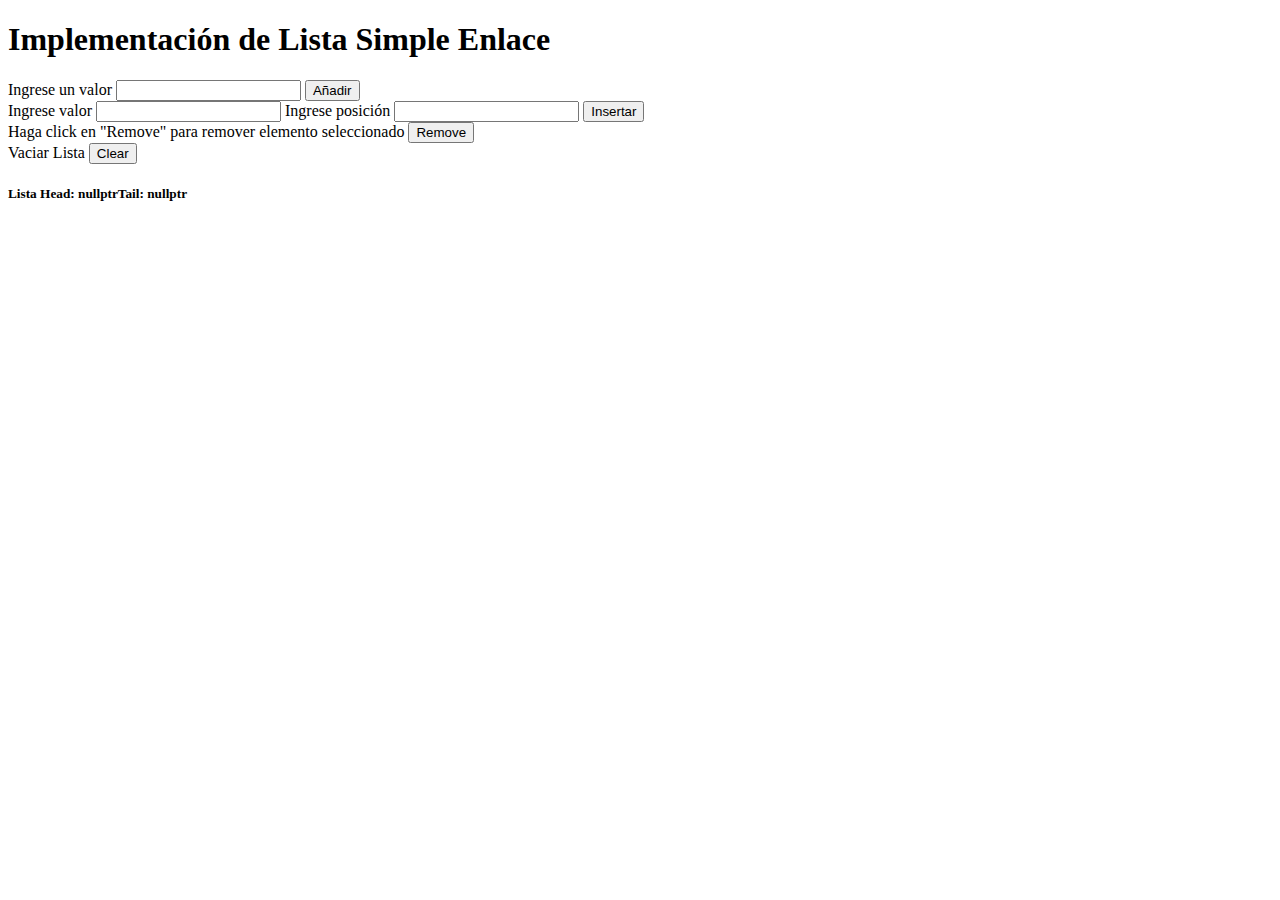
<file: STL/flist.html>
<!DOCTYPE html>
<html lang="en">

<head>
    <meta charset="UTF-8">
    <meta name="viewport" content="width=device-width, initial-scale=1.0">
    <title>Forward List</title>
</head>

<body>
    <div id="title"><h1>Implementación de Lista Simple Enlace</h1></div>
    <div id="gui">
        <div class="container text-center">
            <div class="row">
                <div class="col-8">
                    <div class="input-group">
                        <span class="input-group-text">Ingrese un valor</span>
                        <input type="text" class="form-control" id="flistValueAdd" aria-describedby="inputGroup-sizing-sm">
                        <button class="btn btn-outline-primary" id="btnfListAdd" type="button">Añadir</button>
                    </div>
                    <div class="input-group">
                        <span class="input-group-text">Ingrese valor</span>
                        <input type="text" class="form-control" id="flistInsertValue" aria-describedby="inputGroup-sizing-sm">
                        <span class="input-group-text">Ingrese posición</span>
                        <input type="text" class="form-control" id="flistInsertPosition" aria-describedby="inputGroup-sizing-sm">
                        <button class="btn btn-outline-primary" id="btnfListInsert" type="button">Insertar</button>
                    </div>
                    <div class="input-group">
                        <span class="input-group-text">Haga click en "Remove" para remover elemento seleccionado</span>
                        <button class="btn btn-outline-primary" id="btnfListRemove" type="button">Remove</button>
                    </div>
                    <div class="input-group">
                        <span class="input-group-text">Vaciar Lista</span>
                        <button class="btn btn-outline-primary" id="btnClearFList" type="button">Clear</button>
                    </div>
                </div>
                <div class="col-4">
                    <H5>Lista <span class="badge bg-secondary">Head: <span id="flistHead">nullptr</span></span><span class="badge bg-secondary">Tail: <span id="flistTail">nullptr</span></span></H5>
                    <div id="flist"></div>
                </div>
            </div>
        </div>
    </div>
    <script type="text/javascript">
    let stl_flist = [];
    
    const head_tail_flist = () => {
        let head_ = $("#flistHead");
        (stl_flist.length < 1) ? head_.text("nullptr"): head_.text(stl_flist[0].address);
        let tail_ = $("#flistTail");
        (stl_flist.length < 1) ? tail_.text("nullptr"): tail_.text(stl_flist[stl_flist.length - 1].address);
    }

    const updatefList = () => {
        let listDiv = $("#flist");
        listDiv.empty();
        for (let i = 0; i < stl_flist.length; i++) {
            let nodeDiv = $("<div>").addClass("flist-node").attr('onclick', 'chooseNodeFL(this)').text(stl_flist[i].value);
            let addressDiv = $("<div>").addClass("flist-node-address").append(`<h6><span class="badge text-bg-primary">Address: ` + stl_flist[i].address + `</span></h6>`);
            nodeDiv.append(addressDiv);
            if (i < stl_flist.length) {
                let next_ = (stl_flist[i + 1]?.address == undefined) ? "nullptr" : stl_flist[i + 1].address;
                let nextAddressDiv = $("<div>").addClass("flist-node-address").append(`<h6><span class="badge text-bg-info">Next: ` + next_ + `</span></h6>`);

                nodeDiv.append(nextAddressDiv);
            }
            listDiv.append(nodeDiv);
        }
        head_tail_flist();
    }

    $('#btnfListAdd').on('click', () => {
        let value = $("#flistValueAdd").val();
        if(value != '') {
            let address = random_address();
            let nextAddress = "nullptr";

            if (stl_flist.length > 0) {
                stl_flist[stl_flist.length-1].prevAddress = address;
            }

            stl_flist.push({value: value, address: address, nextAddress: nextAddress});
            $("#flistValueAdd").val('');
            updatefList();
        }
    });

    $('#btnfListInsert').on('click', () => {
        let value = $("#flistInsertValue").val();
        let index = parseInt($("#flistInsertPosition").val());
        if(value != '' && index <= stl_flist.length) {
            let address = random_address();
            let nextAddress = index < stl_flist.length ? stl_flist[index].address : "nullptr";

            if (index > 0)
                stl_flist[index - 1].nextAddress = address;

            stl_flist.splice(index, 0, {value: value, address: address, nextAddress: nextAddress});
            $("#flistInsertValue").val('');
            $("#flistInsertPosition").val('');
            updatefList();
        }
    });

    $('#btnClearFList').on('click', () => {
        stl_flist = [];
        updatefList();
    });

    $('#btnfListRemove').on('click', () => {
        let index = $('.flist-node.selected').index();
        if (index >= 0 && index < stl_flist.length) {
            if (index > 0) {
                stl_flist[index - 1].nextAddress = stl_flist[index].nextAddress;
            }
            stl_flist.splice(index, 1);
            updatefList();
        }
    });

    const chooseNodeFL = (node_) => {
        let thisNode = $(node_);
        if (thisNode.hasClass('selected'))
            $(node_).removeClass('selected');
        else 
            $(node_).addClass('selected');
    }
    </script>
</body>

</html>
</file>
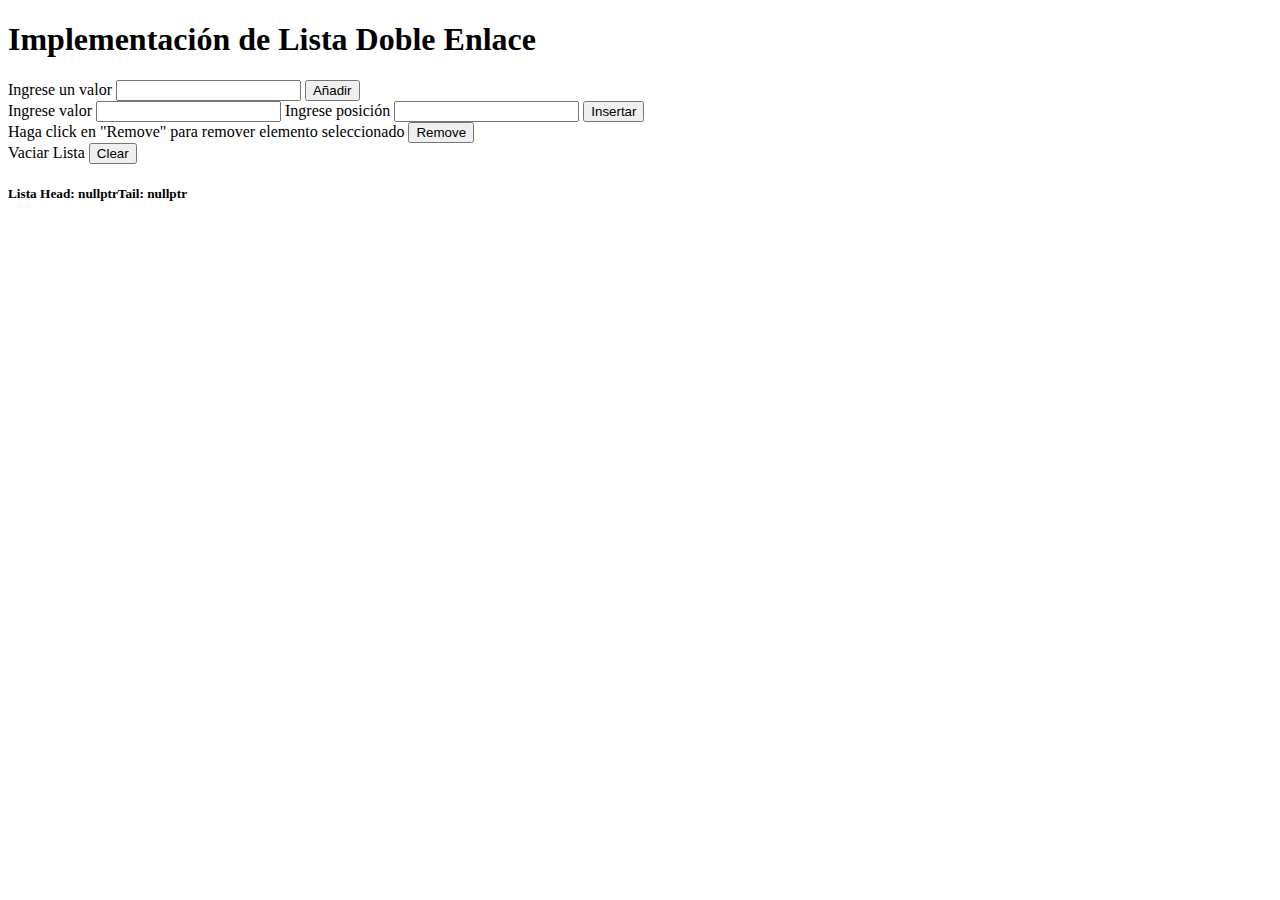
<file: STL/list.html>
<!DOCTYPE html>
<html lang="en">

<head>
    <meta charset="UTF-8">
    <meta name="viewport" content="width=device-width, initial-scale=1.0">
    <title>List</title>
</head>

<body>
    <div id="title"><h1>Implementación de Lista Doble Enlace</h1></div>
    <div id="gui">
        <div class="container text-center">
            <div class="row">
                <div class="col-8">
                    <div class="input-group">
                        <span class="input-group-text">Ingrese un valor</span>
                        <input type="text" class="form-control" id="listValueAdd" aria-describedby="inputGroup-sizing-sm">
                        <button class="btn btn-outline-primary" id="btnListAdd" type="button">Añadir</button>
                    </div>
                    <div class="input-group">
                        <span class="input-group-text">Ingrese valor</span>
                        <input type="text" class="form-control" id="listInsertValue" aria-describedby="inputGroup-sizing-sm">
                        <span class="input-group-text">Ingrese posición</span>
                        <input type="text" class="form-control" id="listInsertPosition" aria-describedby="inputGroup-sizing-sm">
                        <button class="btn btn-outline-primary" id="btnListInsert" type="button">Insertar</button>
                    </div>
                    <div class="input-group">
                        <span class="input-group-text">Haga click en "Remove" para remover elemento seleccionado</span>
                        <button class="btn btn-outline-primary" id="btnListRemove" type="button">Remove</button>
                    </div>
                    <div class="input-group">
                        <span class="input-group-text">Vaciar Lista</span>
                        <button class="btn btn-outline-primary" id="btnClearList" type="button">Clear</button>
                    </div>
                </div>
                <div class="col-4">
                    <H5>Lista <span class="badge bg-secondary">Head: <span id="listHead">nullptr</span></span><span class="badge bg-secondary">Tail: <span id="listTail">nullptr</span></span></H5>
                    <div id="list"></div>
                </div>
            </div>
        </div>
    </div>
    <script type="text/javascript">
    let stl_list = [];
    
    const head_tail_list = () => {
        let head_ = $("#listHead");
        (stl_list.length < 1) ? head_.text("nullptr"): head_.text(stl_list[0].address);
        let tail_ = $("#listTail");
        (stl_list.length < 1) ? tail_.text("nullptr"): tail_.text(stl_list[stl_list.length - 1].address);
    }

    const updateList = () => {
        let listDiv = $("#list");
        listDiv.empty();
        for (let i = 0; i < stl_list.length; i++) {
            let nodeDiv = $("<div>").addClass("list-node").attr('onclick', 'chooseNodeF(this)').text(stl_list[i].value);
            let addressDiv = $("<div>").addClass("list-node-address").append(`<h6><span class="badge text-bg-primary">Address: ` + stl_list[i].address + `</span></h6>`);
            nodeDiv.append(addressDiv);
            if (i < stl_list.length) {
                let next_ = (stl_list[i + 1]?.address == undefined) ? "nullptr" : stl_list[i + 1].address,
                    prev_ =  (stl_list[i - 1]?.address == undefined) ? "nullptr" : stl_list[i - 1].address;
                let nextAddressDiv = $("<div>").addClass("list-node-address").prepend(`<h6><span class="badge text-bg-info">Previous: ` + prev_ + `</span></h6>`).append(`<h6><span class="badge text-bg-info">Next: ` + next_ + `</span></h6>`);

                nodeDiv.append(nextAddressDiv);
            }
            listDiv.append(nodeDiv);
        }
        head_tail_list();
    }

    $('#btnListAdd').on('click', () => {
        let value = $("#listValueAdd").val();
        if(value != '') {
            let address = random_address();
            let nextAddress = "nullptr",
                prevAddress = "nullptr";

            if (stl_list.length > 0) {
                stl_list[stl_list.length-1].prevAddress = address;
            }

            stl_list.push({value: value, address: address, prevAddress: prevAddress, nextAddress: nextAddress});
            $("#listValueAdd").val('');
            updateList();
        }
    });

    $('#btnListInsert').on('click', () => {
        let value = $("#listInsertValue").val();
        let index = parseInt($("#listInsertPosition").val());
        if(value != '' && index <= stl_list.length) {
            let address = random_address();
            let nextAddress = index < stl_list.length ? stl_list[index]?.address : "nullptr",
                prevAddress = index < stl_list.length ? stl_list[index - 1]?.address : "nullptr";

            if (index > 0 && index < stl_list.length) {
                stl_list[index - 1].prevAddress = address;
                stl_list[index + 1].nextAddress = address;
            }

            stl_list.splice(index, 0, {value: value, address: address, prevAddress: prevAddress, nextAddress: nextAddress});
            $("#listInsertValue").val('');
            $("#listInsertPosition").val('');
            updateList();
        }
    });

    $('#btnClearList').on('click', () => {
        stl_list = [];
        updateList();
    });
    
    $('#btnListRemove').on('click', () => {
        let index = $('.list-node.selected').index();
        if (index >= 0 && index < stl_list.length) {
            if (index > 0) {
                stl_list[index - 1].nextAddress = stl_list[index].nextAddress;
            }
            stl_list.splice(index, 1);
            updateList();
        }
    });

    const chooseNodeF = (node_) => {
        let thisNode = $(node_);
        if (thisNode.hasClass('selected'))
            $(node_).removeClass('selected');
        else 
            $(node_).addClass('selected');
    }
    </script>
</body>

</html>
</file>
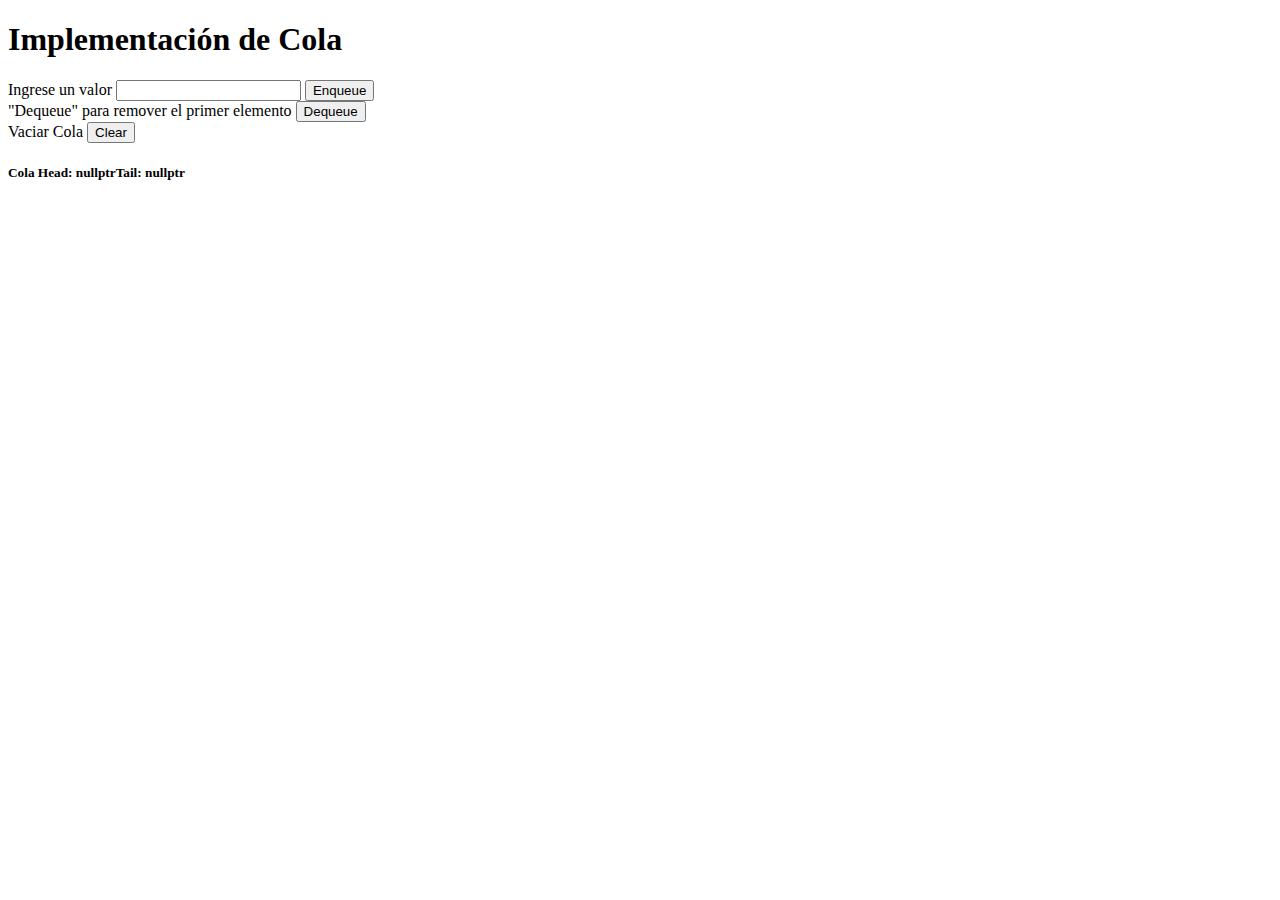
<file: STL/queue.html>
<!DOCTYPE html>
<html lang="en">

<head>
    <meta charset="UTF-8">
    <meta name="viewport" content="width=device-width, initial-scale=1.0">
    <title>Queue</title>
</head>

<body>
    <div id="title"><h1>Implementación de Cola</h1></div>
    <div id="gui">
        <div class="container text-center">
            <div class="row">
                <div class="col-8">
                    <div class="input-group">
                        <span class="input-group-text">Ingrese un valor</span>
                        <input type="text" class="form-control" id="enqueueValue" aria-describedby="inputGroup-sizing-sm">
                        <button class="btn btn-outline-primary" id="btnEnqueue" type="button">Enqueue</button>
                    </div>
                    <div class="input-group">
                        <span class="input-group-text">"Dequeue" para remover el primer elemento</span>
                        <button class="btn btn-outline-primary" id="btnDequeue" type="button">Dequeue</button>
                    </div>
                    <div class="input-group">
                        <span class="input-group-text">Vaciar Cola</span>
                        <button class="btn btn-outline-primary" id="btnClearQueue" type="button">Clear</button>
                    </div>
                </div>
                <div class="col-4">
                    <H5>Cola <span class="badge bg-secondary">Head: <span id="queueHead">nullptr</span></span><span class="badge bg-secondary">Tail: <span id="queueTail">nullptr</span></span></H5>
                    <div id="queue"></div>
                </div>
            </div>
        </div>
    </div>
    <script type="text/javascript">
    let stl_queue = [];

    const head_tail_queue = () => {
        let head_ = $("#queueHead");
        (stl_queue.length < 1) ? head_.text("nullptr"): head_.text(stl_queue[0].address);
        let tail_ = $("#queueTail");
        (stl_queue.length < 1) ? tail_.text("nullptr"): tail_.text(stl_queue[stl_queue.length - 1].address);
    }

    const updateQueue = () => {
        let queueDiv = $("#queue");
        queueDiv.empty();
        for (let i = 0; i < stl_queue.length; i++) {
            let nodeDiv = $("<div>").addClass("queue-node").text(stl_queue[i].value);
            let addressDiv = $("<div>").addClass("queue-node-address").append(`<h6><span class="badge text-bg-primary">Address: ` + stl_queue[i].address + `</span></h6>`);
            nodeDiv.append(addressDiv);
            
            if (i < stl_queue.length) {
                let next_ = stl_queue[i + 1]?.address == undefined ? "nullptr" : stl_queue[i + 1]?.address;
                let nextAddressDiv = $("<div>").addClass("queue-node-address").append(`<h6><span class="badge text-bg-info">Next: ` + next_ + `</span></h6>`);
                nodeDiv.append(nextAddressDiv);
            }
            
            queueDiv.append(nodeDiv);
        }
        head_tail_queue();
    }

    $('#btnEnqueue').on('click', function() {
        let value = $("#enqueueValue").val();
        if (value != '') {
            let address = random_address();
            stl_queue.push({ value: value, address: address });
            updateQueue();
            $("#enqueueValue").val('');
        }
    });

    $('#btnClearQueue').on('click', () => {
        stl_queue = [];
        updateQueue();
    });

    $('#btnDequeue').on('click', function() {
        stl_queue.shift();
        updateQueue();
    });
    </script>
</body>

</html>
</file>
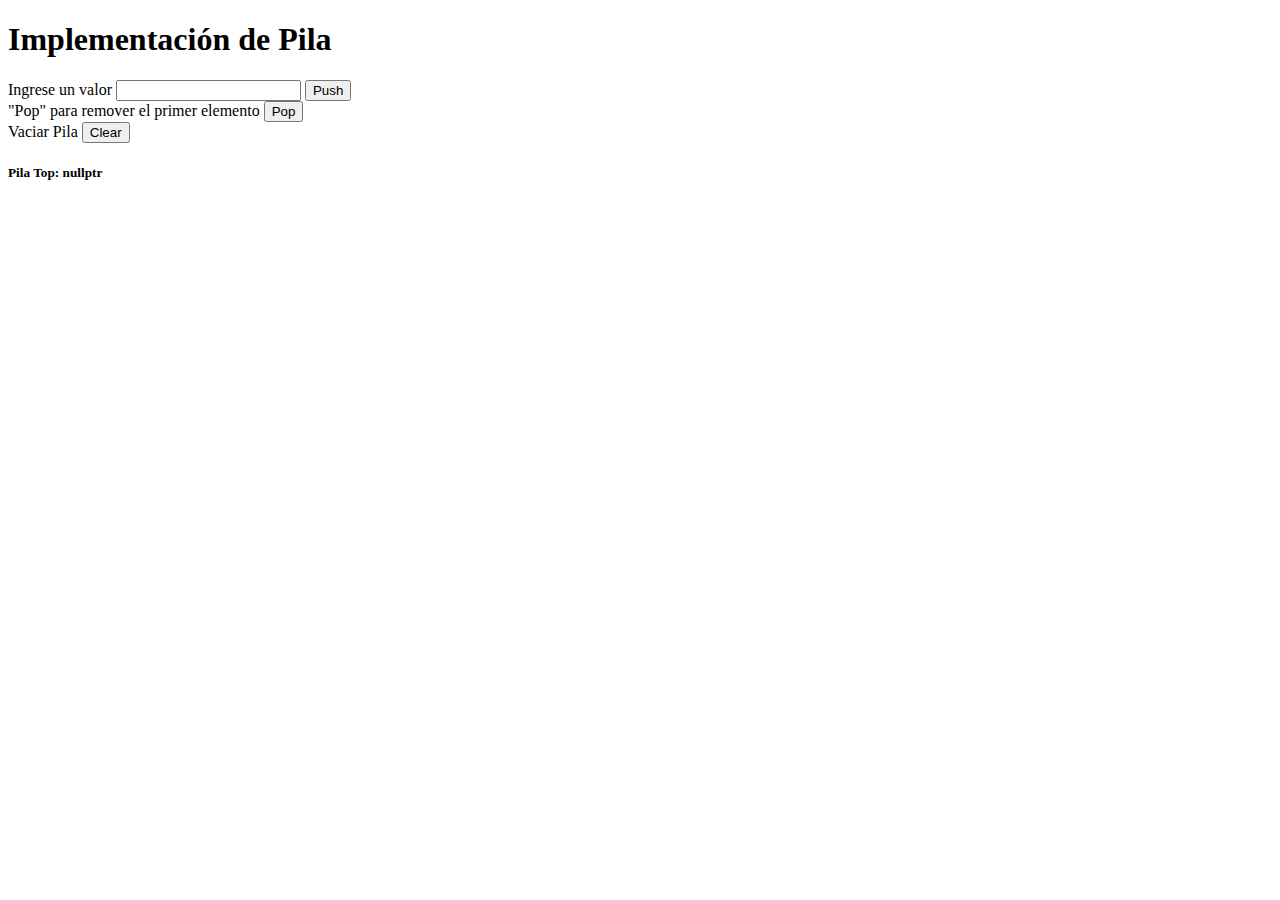
<file: STL/stack.html>
<!DOCTYPE html>
<html lang="en">

<head>
    <meta charset="UTF-8">
    <meta name="viewport" content="width=device-width, initial-scale=1.0">
    <title>Stack</title>
</head>

<body>
    <div id="title"><h1>Implementación de Pila</h1></div>
    <div id="gui">
        <div class="container text-center">
            <div class="row">
                <div class="col-8">
                    <div class="input-group">
                        <span class="input-group-text">Ingrese un valor</span>
                        <input type="text" class="form-control" id="pushValue" aria-describedby="inputGroup-sizing-sm">
                        <button class="btn btn-outline-primary" id="btnPush" type="button">Push</button>
                    </div>
                    <div class="input-group">
                        <span class="input-group-text">"Pop" para remover el primer elemento</span>
                        <button class="btn btn-outline-primary" id="btnPop" type="button">Pop</button>
                    </div>
                    <div class="input-group">
                        <span class="input-group-text">Vaciar Pila</span>
                        <button class="btn btn-outline-primary" id="btnClearStack" type="button">Clear</button>
                    </div>
                </div>
                <div class="col-4">
                    <H5>Pila <span class="badge bg-secondary">Top: <span id="stackTop">nullptr</span></span></H5>
                    <div id="stack"></div>
                </div>
            </div>
        </div>
    </div>
    <script type="text/javascript">
        let stl_stack = [];
        
        const top_stack = () => {
            let myAddress = $("#stackTop");
            (stl_stack.length < 1) ? myAddress.text("nullptr") : myAddress.text(stl_stack[stl_stack.length - 1].address);
        }

        const updateStack = () => {
            let stackDiv = $("#stack");
            stackDiv.empty();
            for (let i = stl_stack.length - 1; i >= 0; i--) {
                let nodeDiv = $("<div>").addClass("stack-node").text(stl_stack[i].value);
                let addressDiv = $("<div>").addClass("stack-node-address").append(`<h6><span class="badge text-bg-primary">Address: `+ stl_stack[i].address +`</span></h6>`);
                nodeDiv.append(addressDiv);

                if (i < stl_stack.length) {
                    let next_ = stl_stack[i - 1]?.address == undefined ? "nullptr" : stl_stack[i - 1]?.address;
                    let nextAddressDiv = $("<div>").addClass("stack-node-address").append(`<h6><span class="badge text-bg-info">Next: `+ next_ +`</span></h6>`);
                    nodeDiv.append(nextAddressDiv);
                }
                
                stackDiv.append(nodeDiv);
            }
            top_stack();
        }

        $('#btnPush').on('click', () => {
            let value = $("#pushValue").val();
            if (value != '') {
                let address = random_address();
                stl_stack.push({ value: value, address: address });
                updateStack();
                $("#pushValue").val('');
            }
        });
        
        $('#btnClearStack').on('click', () => {
            stl_stack = [];
            updateStack();
        });

        $('#btnPop').on('click', () => {
            stl_stack.pop();
            updateStack();
        });
    </script>
</body>

</html>
</file>
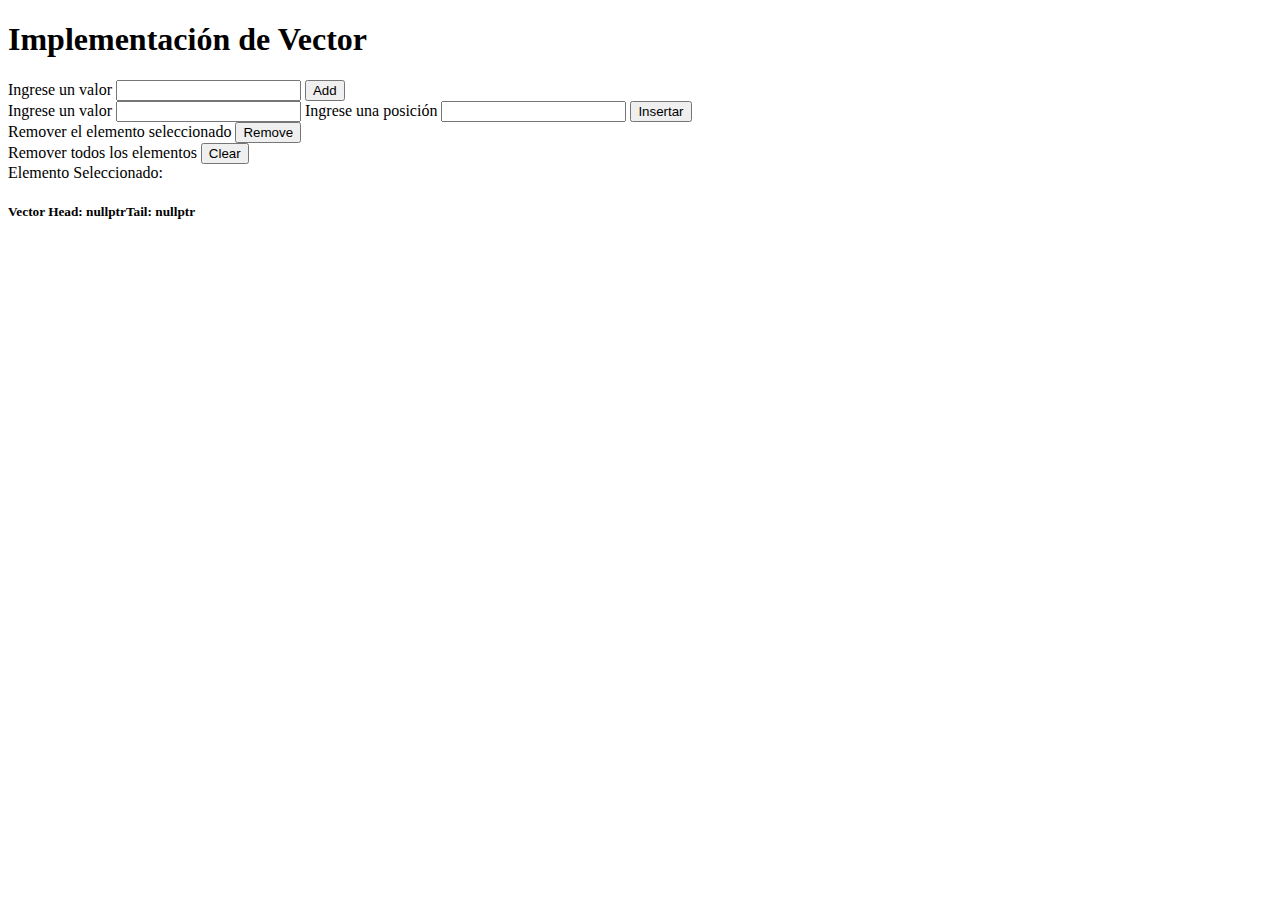
<file: STL/vector.html>
<!DOCTYPE html>
<html lang="en">

<head>
    <meta charset="UTF-8">
    <meta name="viewport" content="width=device-width, initial-scale=1.0">
    <title>Vector</title>
</head>

<body>
    <div id="title"><h1>Implementación de Vector</h1></div>
    <div id="gui">
        <div class="container text-center">
            <div class="row">
                <div class="col-8">
                    <div>
                        <div class="input-group">
                            <span class="input-group-text">Ingrese un valor</span>
                            <input type="text" class="form-control" id="vectorValue" aria-describedby="inputGroup-sizing-sm">
                            <button class="btn btn-outline-primary" id="btnAddVector" type="button">Add</button>
                        </div>
                        <div class="input-group">
                            <span class="input-group-text">Ingrese un valor</span>
                            <input type="text" class="form-control" id="vectorInsertValue" aria-describedby="inputGroup-sizing-sm">
                            <span class="input-group-text">Ingrese una posición</span>
                            <input type="text" class="form-control" id="vectorInsertPosition" aria-describedby="inputGroup-sizing-sm">
                            <button class="btn btn-outline-primary" id="btnVectorInsert" type="button">Insertar</button>
                        </div>
                        <div class="input-group">
                            <span class="input-group-text">Remover el elemento seleccionado</span>
                            <button class="btn btn-outline-primary" id="btnVectorRemove" type="button">Remove</button>
                        </div>
                        <div class="input-group">
                            <span class="input-group-text">Remover todos los elementos</span>
                            <button class="btn btn-outline-primary" id="btnVectorClear" type="button">Clear</button>
                        </div>
                    </div>
                    <span class="badge rounded-pill text-bg-info">Elemento Seleccionado: <span id="vectorData"></span></span>
                </div>
                <div class="col-4">
                    <H5>Vector <span class="badge bgd-secondary">Head: <span id="vectorHead">nullptr</span></span><span class="badge bg-secondary">Tail: <span id="vectorTail">nullptr</span></span></H5>
                    <div id="vector"></div>
                </div>
            </div>
        </div>
    </div>
    <script type="text/javascript">
    let stl_vector = [];

    const head_tail_vector = () => {
        let head_ = $("#vectorHead");
        (stl_vector.length < 1) ? head_.text("nullptr"): head_.text(follow_address(0));
        let tail_ = $("#vectorTail");
        (stl_vector.length < 1) ? tail_.text("nullptr"): tail_.text(follow_address(stl_vector.length - 1));
    }

    const updateVector = () => {
        let vectorDiv = $("#vector");
        vectorDiv.empty();
        for (let i = 0; i < stl_vector.length; i++) {
            let nodeDiv = $("<div>").addClass("vector-node").attr('onclick', 'chooseNodeVector(this)').text(stl_vector[i].value);
            let addressDiv = $("<div>").addClass("vector-node-address").append(`<h6><span class="badge text-bg-primary">Address: ` + follow_address(i) + `</span></h6>`);
            nodeDiv.append(addressDiv);
            vectorDiv.append(nodeDiv);
        }
        head_tail_vector();
    }

    $('#btnAddVector').on('click', function() {
        let value = $("#vectorValue").val();
        if (value != '') {
            stl_vector.push({ value: value });
            updateVector();
            $("#vectorValue").val('');
        }
    });

    $('#btnVectorInsert').on('click', () => {
        let value = $("#vectorInsertValue").val();
        let index = parseInt($("#vectorInsertPosition").val());
        if(value != '' && index <= stl_vector.length) {

            stl_vector.splice(index, 0, {value: value});
            $("#vectorInsertValue").val('');
            $("#vectorInsertPosition").val('');
            updateVector();
        }
    });

    $('#btnVectorRemove').on('click', () => {
        let index = $('.vector-node.selected').index();
        if (index >= 0 && index < stl_vector.length) {
            stl_vector.splice(index, 1);
            updateVector();
        }
    });

    $('#btnVectorClear').on('click', () => {
        stl_vector = [];
        updateVector();
    });

    const vectorData = (node_) => {
        $(`#vectorData`).text(`Dato: ` + node_.val() + ``);
    }

    const chooseNodeVector = (node_) => {
        let thisNode = $(node_);
        if (thisNode.hasClass('selected'))
            $(node_).removeClass('selected');
        else { 
            $(node_).addClass('selected');
            vectorData(thisNode);
        }
    }
    </script>
</body>

</html>
</file>
